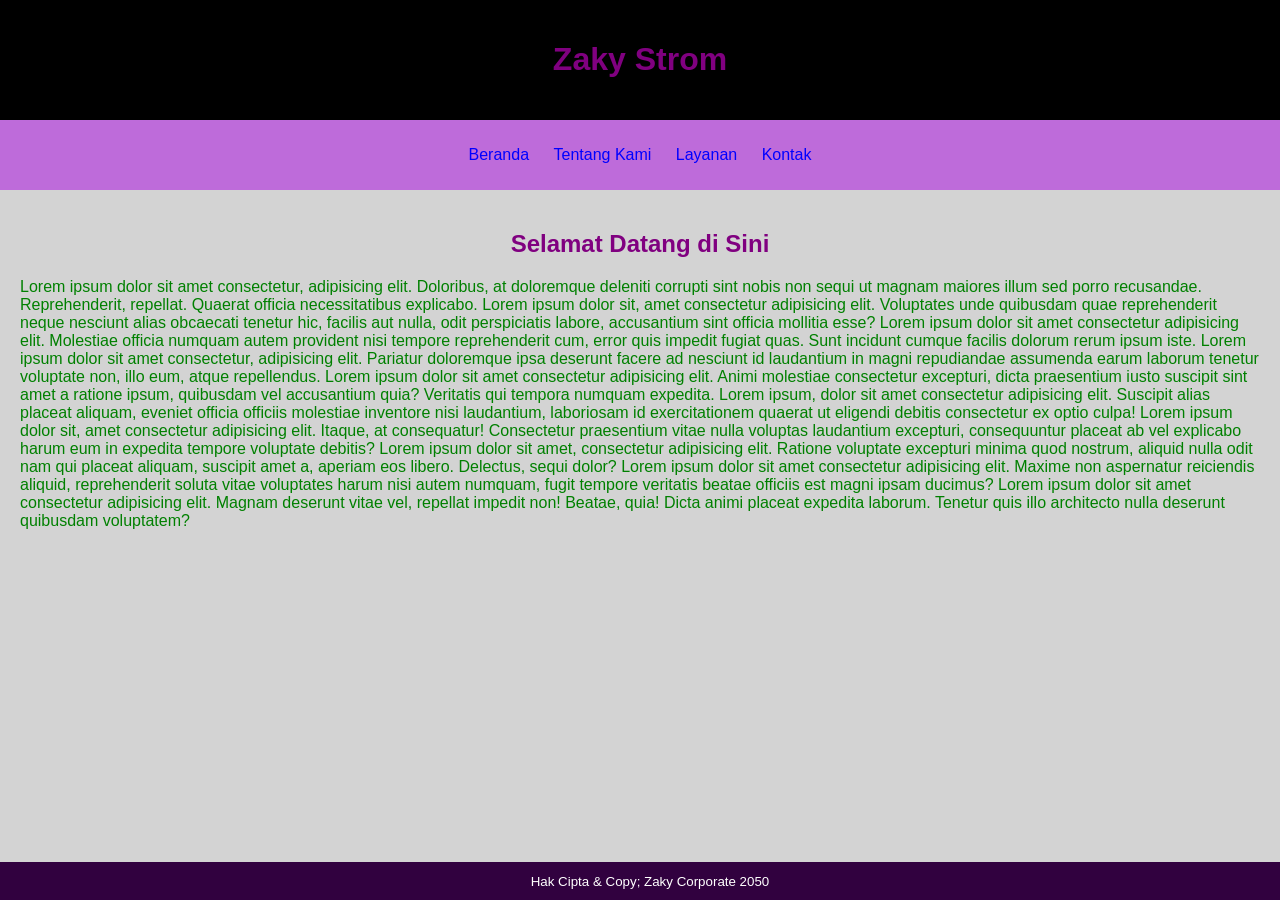
<file: Latihan 3/index.html>
<!DOCTYPE html>
<html lang="en">
<head>
    <meta charset="UTF-8">
    <meta name="viewport" content="width=device-width, initial-scale=1.0">
    <title>Index</title>

    <link href="thema.css" rel="stylesheet" type="text/css"/>
</head>
<body>
    <header>
        <h1><center>Zaky Strom</h1>
    </header>
    <nav>
        <ul>
            <li><a href="#">Beranda</a></li>
            <li><a href="#">Tentang Kami</a></li>
            <li><a href="#">Layanan</a></li>
            <li><a href="#">Kontak</a></li>
        </ul>
    </nav>
    <main>
        <h2><center>Selamat Datang di Sini</h2>
        <span id="para1">Lorem ipsum dolor sit amet consectetur, adipisicing elit. Doloribus, at doloremque deleniti corrupti sint nobis non sequi ut magnam maiores illum sed porro recusandae. Reprehenderit, repellat. Quaerat officia necessitatibus explicabo. Lorem ipsum dolor sit, amet consectetur adipisicing elit. Voluptates unde quibusdam quae reprehenderit neque nesciunt alias obcaecati tenetur hic, facilis aut nulla, odit perspiciatis labore, accusantium sint officia mollitia esse? Lorem ipsum dolor sit amet consectetur adipisicing elit. Molestiae officia numquam autem provident nisi tempore reprehenderit cum, error quis impedit fugiat quas. Sunt incidunt cumque facilis dolorum rerum ipsum iste. Lorem ipsum dolor sit amet consectetur, adipisicing elit. Pariatur doloremque ipsa deserunt facere ad nesciunt id laudantium in magni repudiandae assumenda earum laborum tenetur voluptate non, illo eum, atque repellendus. Lorem ipsum dolor sit amet consectetur adipisicing elit. Animi molestiae consectetur excepturi, dicta praesentium iusto suscipit sint amet a ratione ipsum, quibusdam vel accusantium quia? Veritatis qui tempora numquam expedita. Lorem ipsum, dolor sit amet consectetur adipisicing elit. Suscipit alias placeat aliquam, eveniet officia officiis molestiae inventore nisi laudantium, laboriosam id exercitationem quaerat ut eligendi debitis consectetur ex optio culpa! Lorem ipsum dolor sit, amet consectetur adipisicing elit. Itaque, at consequatur! Consectetur praesentium vitae nulla voluptas laudantium excepturi, consequuntur placeat ab vel explicabo harum eum in expedita tempore voluptate debitis? Lorem ipsum dolor sit amet, consectetur adipisicing elit. Ratione voluptate excepturi minima quod nostrum, aliquid nulla odit nam qui placeat aliquam, suscipit amet a, aperiam eos libero. Delectus, sequi dolor? Lorem ipsum dolor sit amet consectetur adipisicing elit. Maxime non aspernatur reiciendis aliquid, reprehenderit soluta vitae voluptates harum nisi autem numquam, fugit tempore veritatis beatae officiis est magni ipsam ducimus? Lorem ipsum dolor sit amet consectetur adipisicing elit. Magnam deserunt vitae vel, repellat impedit non! Beatae, quia! Dicta animi placeat expedita laborum. Tenetur quis illo architecto nulla deserunt quibusdam voluptatem?</span>
    </main>
    <footer>
        <small>Hak Cipta & Copy; Zaky Corporate 2050</small>
    </footer>
</body>
</html>
</file>
<file: Latihan 3/thema.css>
p{
    text-align: center;
    color: red;
}

#para1{
    text-align: right;
    color: green
}

.para2{
    text-align: left;
    color: blue;    
}

h1, h2, h3 {
    text-align: right;
    color: purple;
}

a{
    color: blue;
    text-decoration: none;
}

a:visited{
    color: yellow;
}

a :hover{
    color: red;
    text-decoration: none;
}

a:active{
    color: green;
}

body{
    background-color: lightgrey;
    font-family: Arial, sans-serif;
    margin: 0;
    margin: 0;
}

header{
    background-color: black;
    color: white;
    padding: 20px;
    text-align: center;
}

nav{
    background-color: #be6bda;
    color: #f0e3e4;
    text-align: center;
    padding: 10px;
}

nav ul{
    list-style-type: none;
    padding: 0;
}

nav li{
    display: inline;
    margin: 0 10px;
}

main{
    padding: 20px;
}

footer{
    background-color: #31013f;
    color: white;
    text-align: center;
    padding: 10px;
    position: fixed;
    bottom: 0;
    width: 100%;
}
</file>
